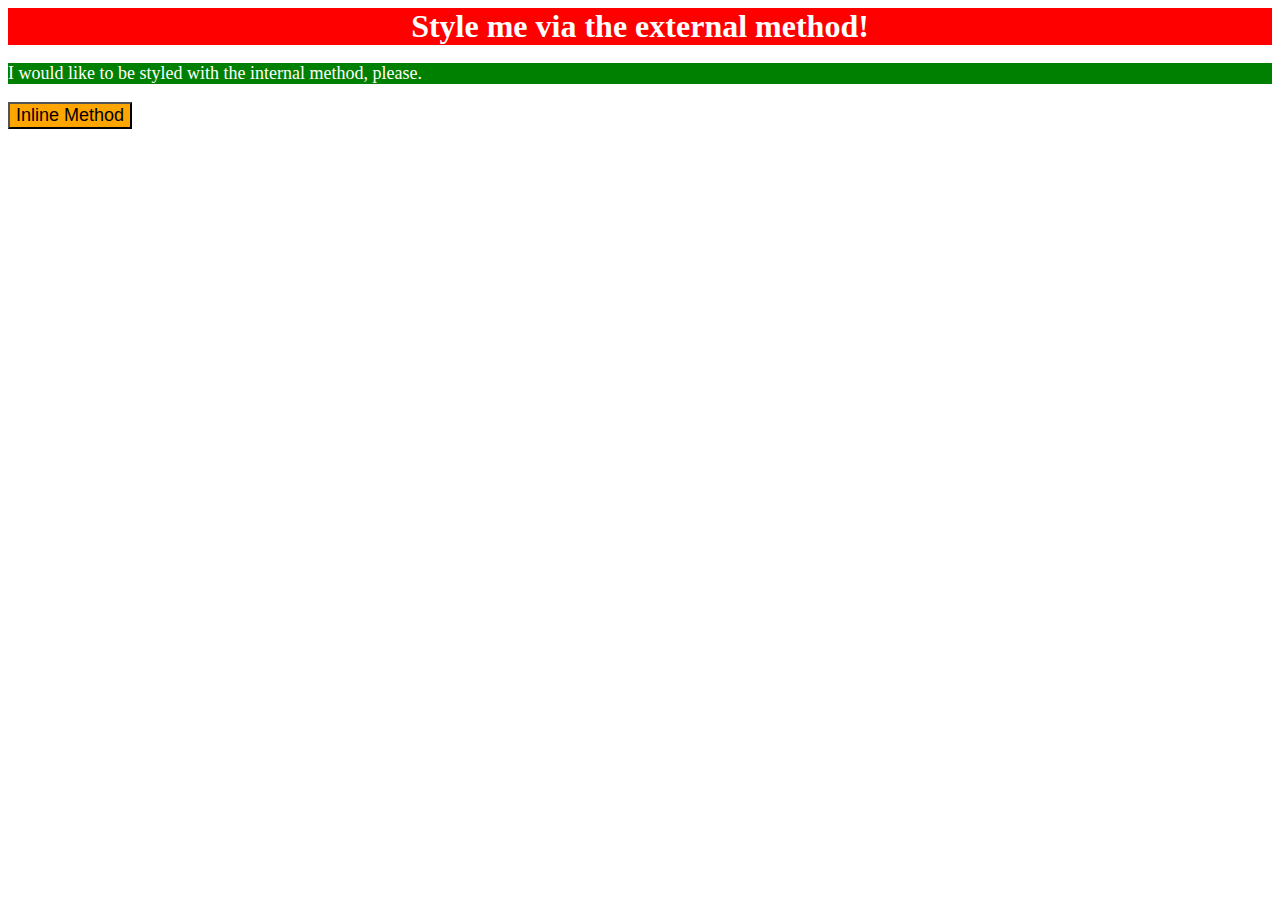
<file: foundations/01-css-methods/index.html>
<!DOCTYPE html>
<html lang="en">
  <head>
    <meta charset="UTF-8">
    <meta name="viewport" content="width=device-width, initial-scale=1.0">
    <link rel="stylesheet" href="style.css">
    <title>Methods for Adding CSS</title>
    <style>
      p {
        color: white;
        background-color: green;
        font-size: 18px;
      }
    </style>
  </head>

  <body>
    <div>Style me via the external method!</div>
    <p>I would like to be styled with the internal method, please.</p>
    <button style="background-color:orange; font-size:18px;">Inline Method</button>
  </body>
</html>
</file>
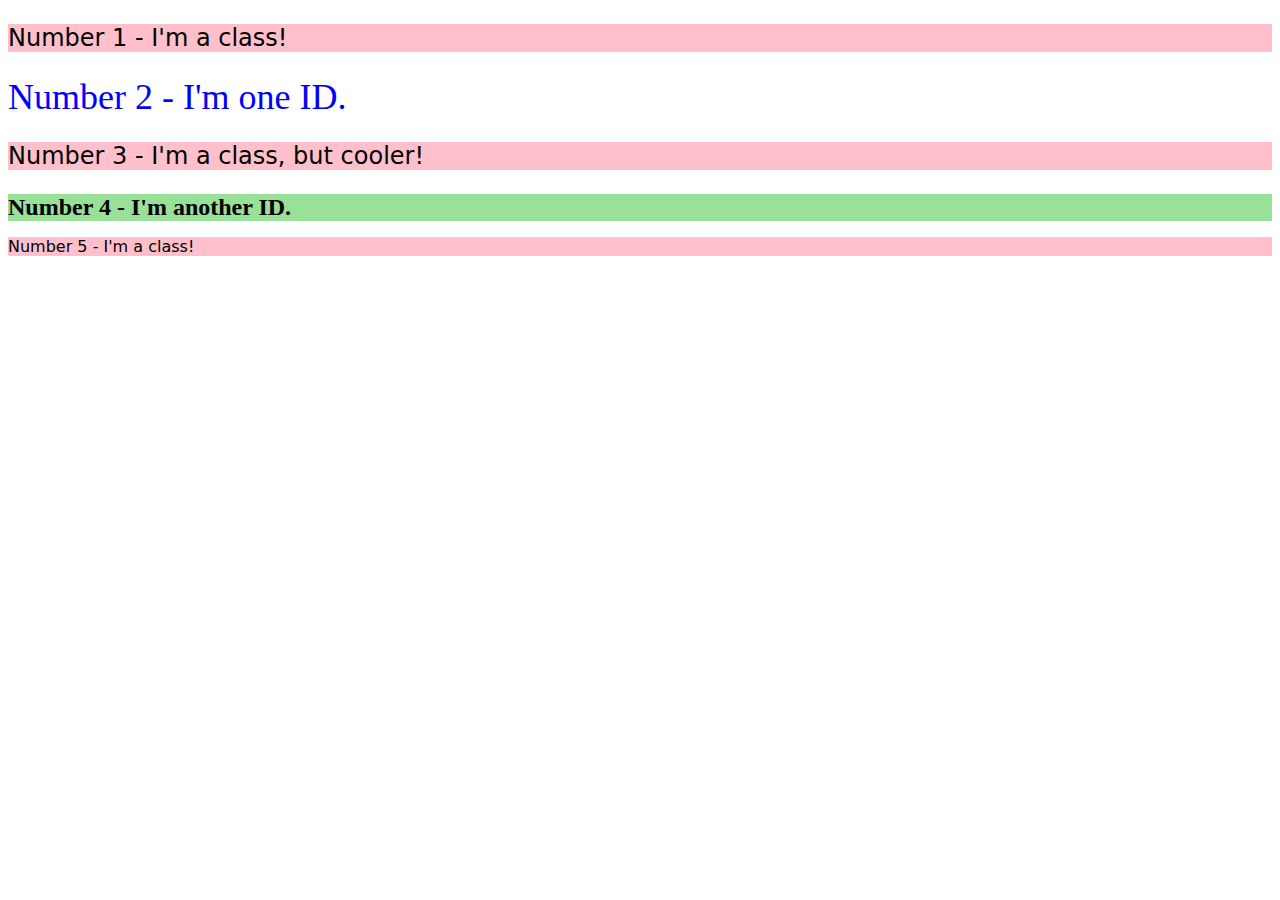
<file: foundations/02-class-id-selectors/index.html>
<!DOCTYPE html>
<html lang="en">
  <head>
    <meta charset="UTF-8">
    <meta http-equiv="X-UA-Compatible" content="IE=edge">
    <meta name="viewport" content="width=device-width, initial-scale=1.0">
    <title>Class and ID Selectors</title>
    <link rel="stylesheet" href="style.css">
  </head>
  <body>
    <p class="odd fontSize24">Number 1 - I'm a class!</p>
    <div id="makeMeBlue">Number 2 - I'm one ID.</div>
    <p class="odd fontSize24">Number 3 - I'm a class, but cooler!</p>
    <div class="fontSize24 greenNbold">Number 4 - I'm another ID.</div>
    <p class="odd">Number 5 - I'm a class!</p>
  </body>
</html>
</file>
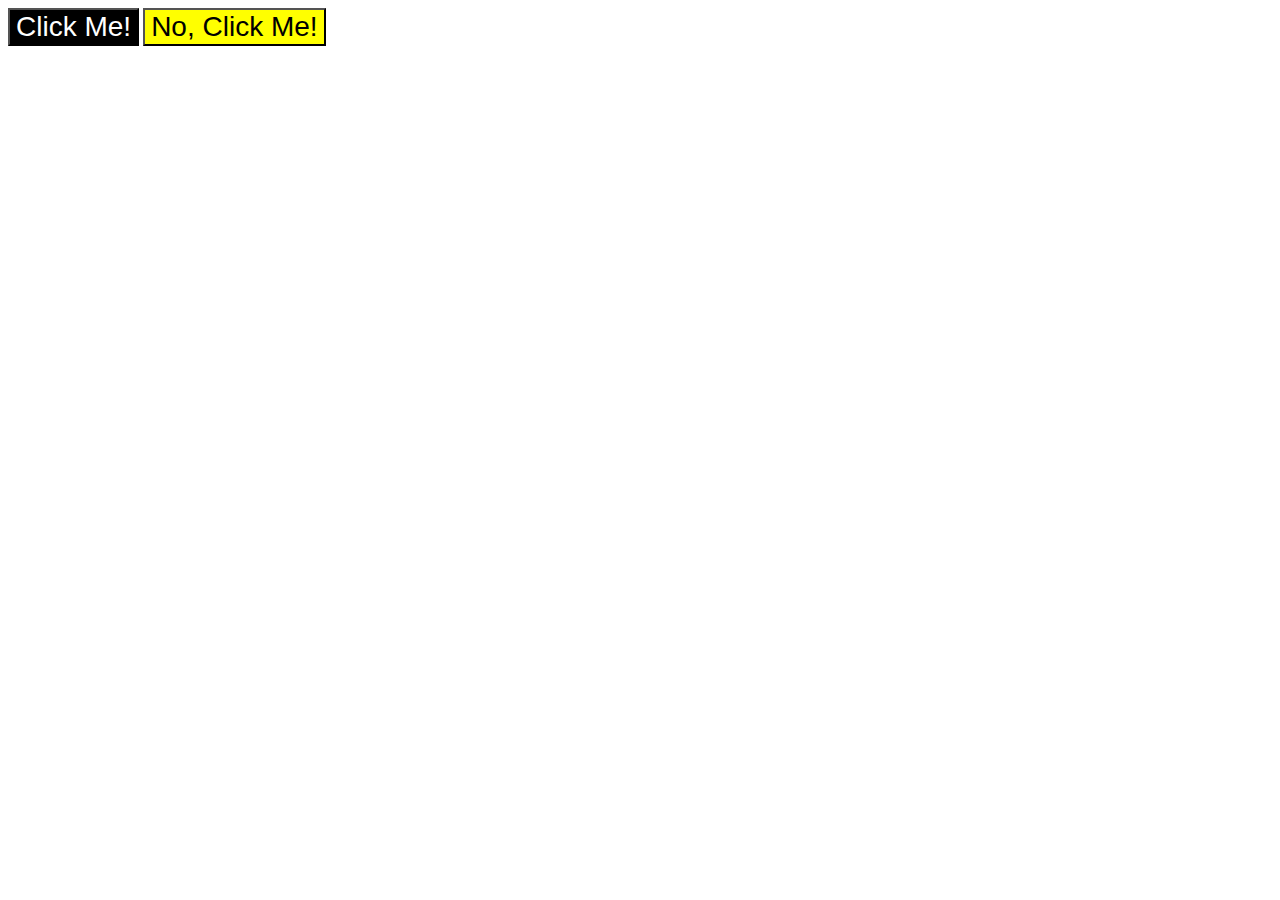
<file: foundations/03-grouping-selectors/index.html>
<!DOCTYPE html>
<html lang="en">
  <head>
    <meta charset="UTF-8">
    <meta http-equiv="X-UA-Compatible" content="IE=edge">
    <meta name="viewport" content="width=device-width, initial-scale=1.0">
    <title>Grouping Selectors</title>
    <link rel="stylesheet" href="style.css">
  </head>
  <body>
    <button class="first">Click Me!</button>
    <button class="second">No, Click Me!</button>
  </body>
</html>
</file>
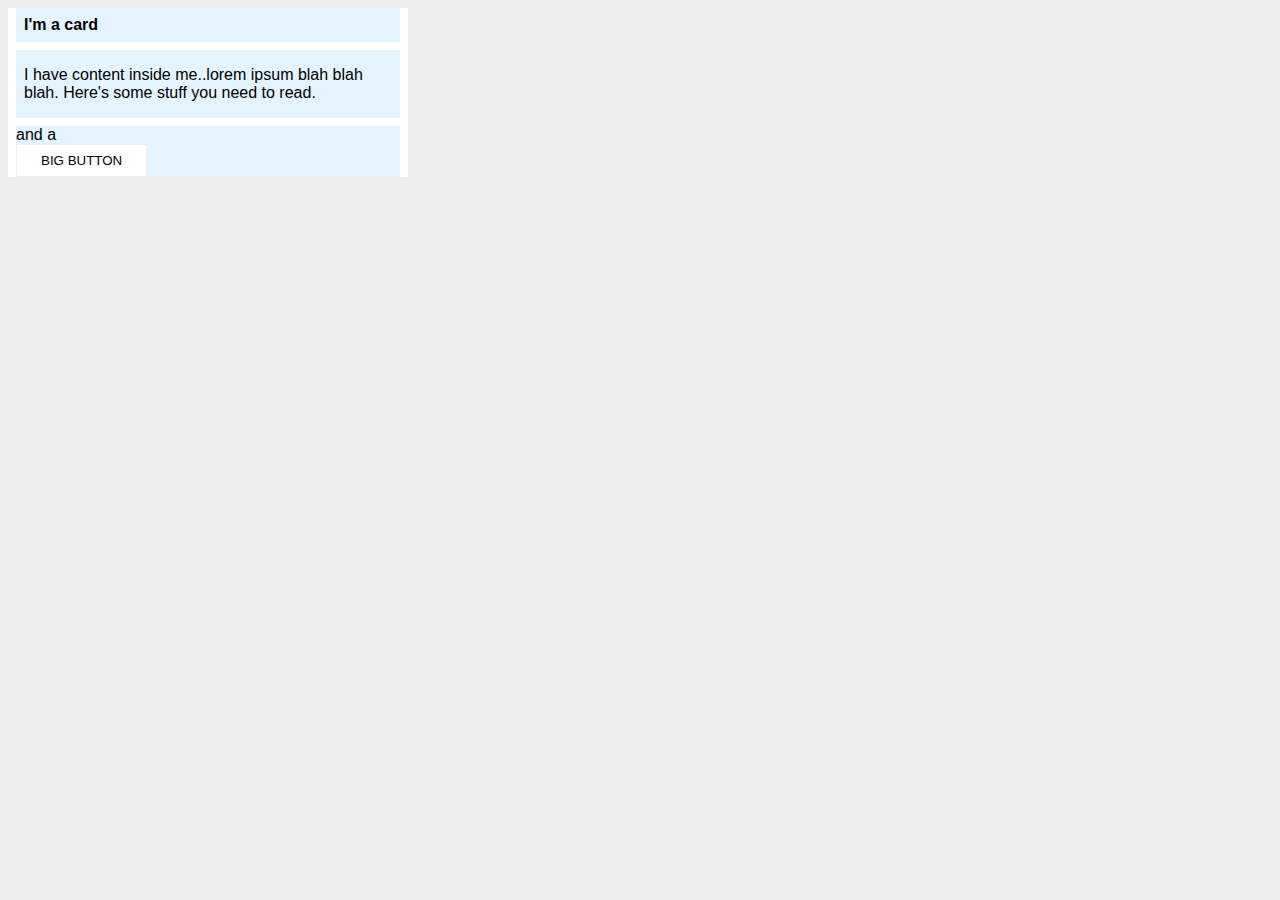
<file: margin-and-padding/02-margin-and-padding-2/index.html>
<!DOCTYPE html>
<html lang="en">
  <head>
    <meta charset="UTF-8">
    <meta http-equiv="X-UA-Compatible" content="IE=edge">
    <meta name="viewport" content="width=device-width, initial-scale=1.0">
    <title>Margin and Padding exercise 2</title>
    <link rel="stylesheet" href="style.css">
  </head>

  
  <body>
    <div class="card">
      <h1 class="title">I'm a card</h1>
      <div class="content">I have content inside me..lorem ipsum blah blah blah. Here's some stuff you need to read.</div>
      <div class="button-container">and a <button>BIG BUTTON</button></div>
    </div>
  </body>
</html>
</file>
<file: foundations/01-css-methods/style.css>
/* style.css */

div {
    color: white;
    background-color: red;
    font-size: 32px;
    text-align: center;
    font-weight: bold;
}
</file>
<file: foundations/02-class-id-selectors/style.css>
/* style.css */

.odd {
    background-color: #ffc0cb;
    font-family: "Verdana", "DejaVu Sans", sans-serif;
}

#makeMeBlue {
    color: #0000ff;
    font-size: 36px;
}

.fontSize24 {
    font-size: 24px;
}

.greenNbold {
    background-color: rgb(153, 224, 153);
    font-weight: 700;
}
</file>
<file: foundations/03-grouping-selectors/style.css>
/* style.css */

.first {
    background-color: black;
    color: white;
}

.second {
    background-color: yellow;
}

.first, .second {
    font-size: 28px;
    font-family: `Helvetica`, `Times New Roman`, sans-serif;
}
</file>
<file: margin-and-padding/02-margin-and-padding-2/style.css>
body {
  background: #eee;
  font-family: sans-serif;
}

.card {
  width: 400px;
  background: #fff;
  padding: 8px auto;
}

.title {
  background: #e3f4ff;
  margin: 8px;
  font-size: 16px;
  padding: 8px;
}

.content {
  background: #e3f4ff;
  margin: 8px;
  padding: 8px;
  padding-top: 16px;
  padding-bottom: 16px;
  
}

.button-container {
  background: #e3f4ff;
  margin: 8px;
  align-items: center;
}

button {
  background: white;
  border: 1px solid #eee;
  display: block;
  padding: 8px;
  padding-left: 24px;
  padding-right: 24px;
}

/*
- There is 8px between the edge of the card and its content (the blue sections).
- There is an 8px gap between each of the blue sections inside the card.
- The title of the card uses a 16px font.
- There are 8px between the title text and the edge of the title section.
- The content section has 16px space on the top and bottom, and 8px on either side.
- Everything inside the `.button-container` section is centered, and there is 8px padding.
- The Big Button is centered on its own line.
- The Big Button has 24px space on the sides, and 8px on top and bottom.


<div class="card">
      <h1 class="title">I'm a card</h1>
      <div class="content">I have content inside me..lorem ipsum blah blah blah. Here's some stuff you need to read.</div>
      <div class="button-container">and a <button>BIG BUTTON</button></div>
  </div>
*/
</file>
